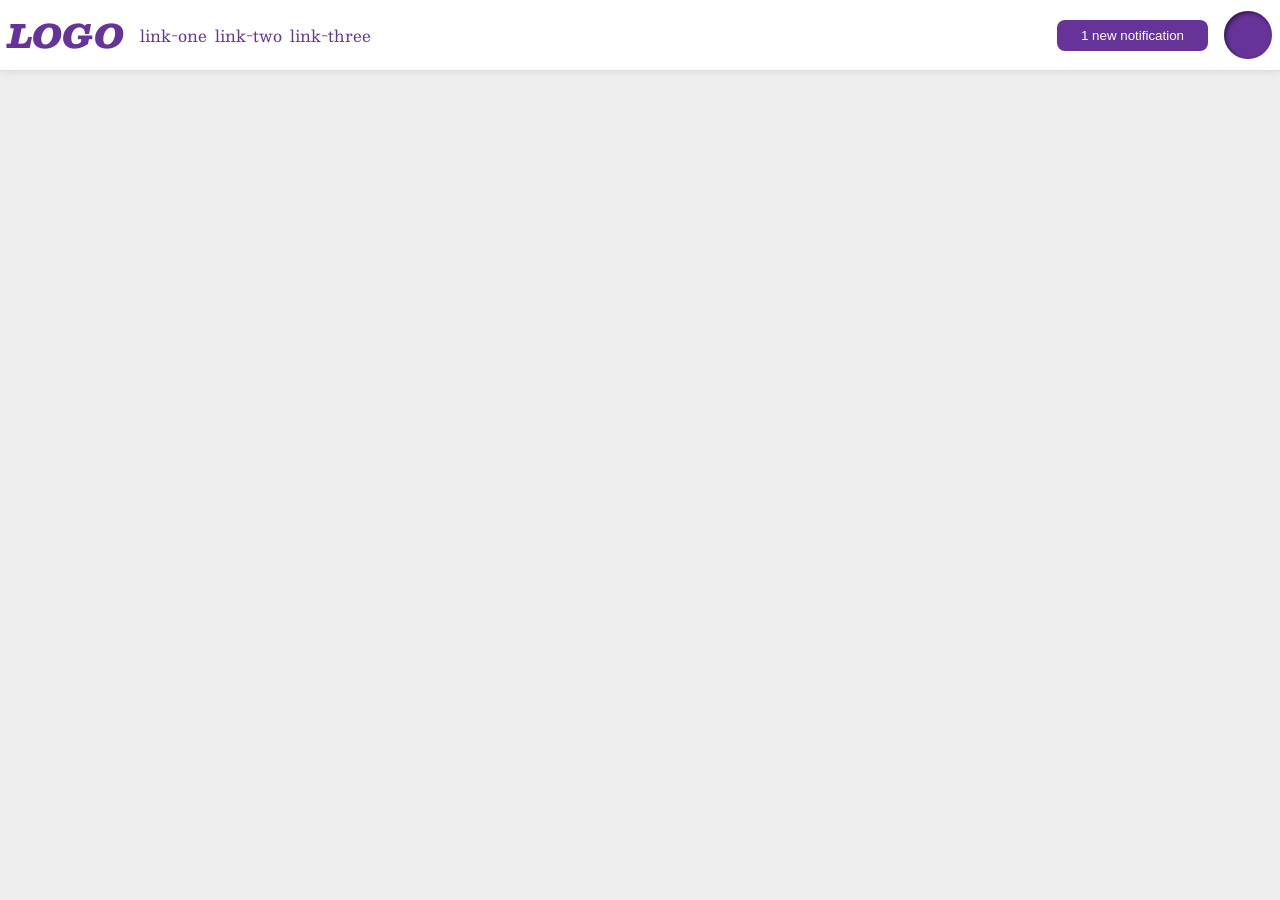
<file: flex/03-flex-header-2/index.html>
<!DOCTYPE html>
<html lang="en">
  <head>
    <meta charset="UTF-8">
    <meta http-equiv="X-UA-Compatible" content="IE=edge">
    <meta name="viewport" content="width=device-width, initial-scale=1.0">
    <title>Flex Header 2</title>
    <link rel="stylesheet" href="style.css">
  </head>
  <body>
    <div class="header">
      <div class="left">
        <div class="logo">
        LOGO
        </div>
        <ul class="links">
          <li><a href="https://google.com">link-one</a></li>
          <li><a href="https://google.com">link-two</a></li>
          <li><a href="https://google.com">link-three</a></li>
        </ul>
      </div>
      <div class="right">
        <button class="notifications">
          1 new notification
        </button>
        <div class="profile-image"></div>
      </div>
    </div>
  </body>
</html>
</file>
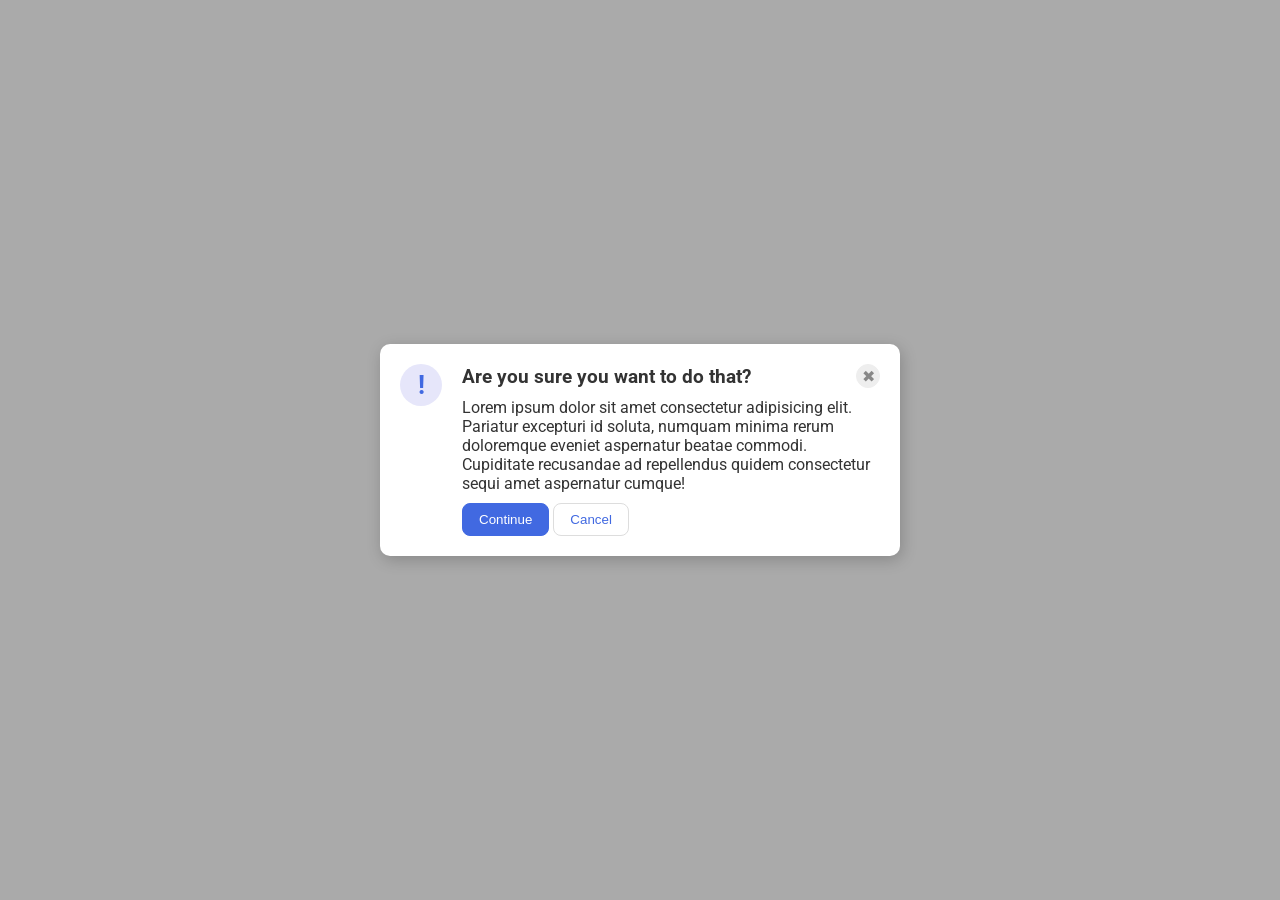
<file: flex/05-flex-modal/index.html>
<!DOCTYPE html>
<html lang="en">
  <head>
    <meta charset="UTF-8">
    <meta http-equiv="X-UA-Compatible" content="IE=edge">
    <meta name="viewport" content="width=device-width, initial-scale=1.0">
    <link rel="stylesheet" href="style.css">
    <title>Modal</title>
  </head>
  <body>
    <div class="modal">
      <div class="icon">!</div>
      <div class="container">
        <div class="header">
         Are you sure you want to do that?
          <button class="close-button">✖</button>
        </div>
        <div class="text">Lorem ipsum dolor sit amet consectetur adipisicing elit. Pariatur excepturi id soluta, numquam minima rerum doloremque eveniet aspernatur beatae commodi. Cupiditate recusandae ad repellendus quidem consectetur sequi amet aspernatur cumque!</div>
        <div class="buttons">
          <button class="continue">Continue</button>
          <button class="cancel">Cancel</button>
        </div>
      </div>
    </div>
  </body>
</html>
</file>
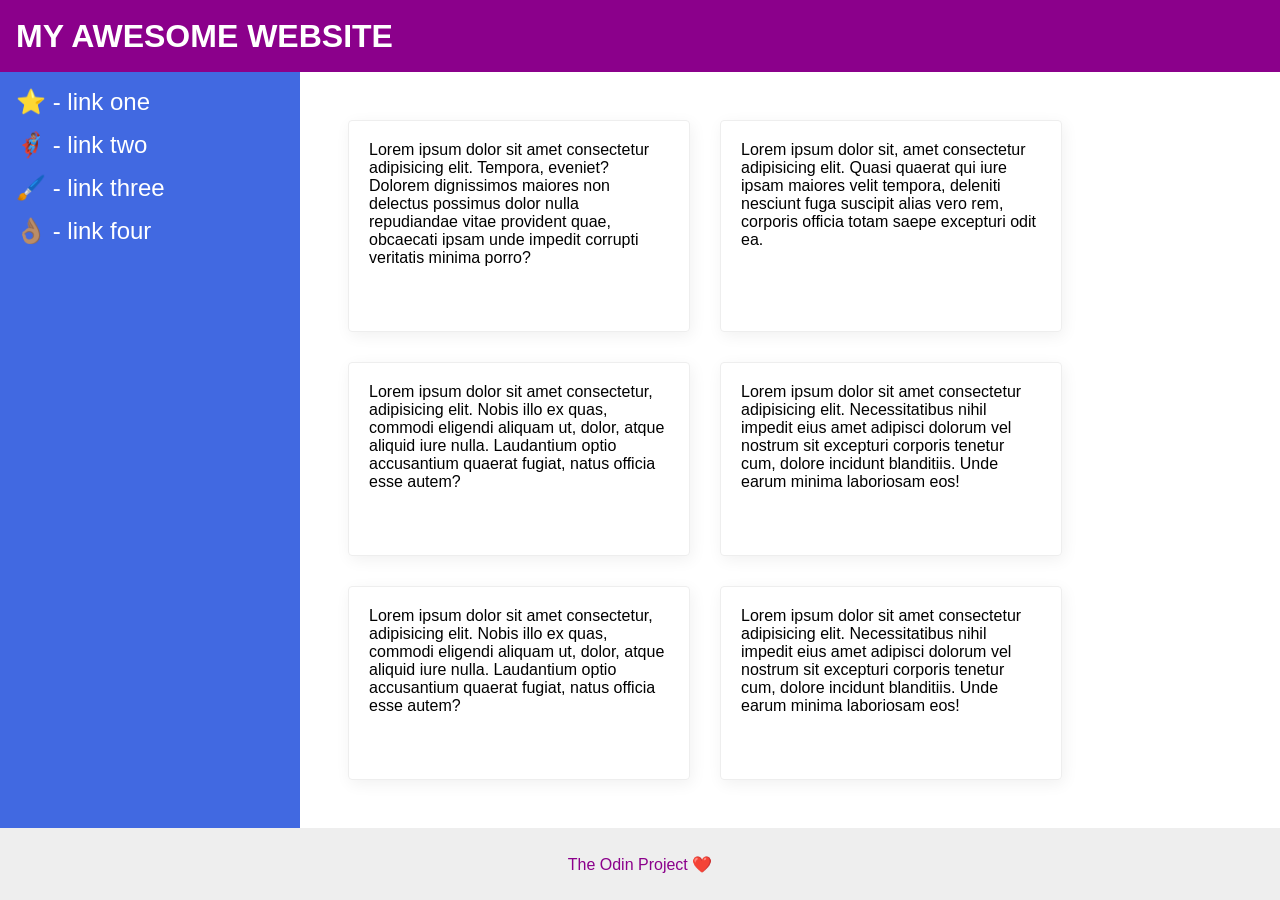
<file: flex/07-flex-layout-2/index.html>
<!DOCTYPE html>
<html lang="en">
  <head>
    <meta charset="UTF-8">
    <meta http-equiv="X-UA-Compatible" content="IE=edge">
    <meta name="viewport" content="width=device-width, initial-scale=1.0">
    <title>The Holy Grail</title>
    <link rel="stylesheet" href="style.css">
  </head>
  <body>
    <div class="header">
      MY AWESOME WEBSITE
    </div>

    <div class="hero-container">
      <div class="sidebar">
        <ul>
          <li><a href="#">⭐ - link one</a></li>
          <li><a href="#">🦸🏽‍♂️ - link two</a></li>
          <li><a href="#">🖌️ - link three</a></li>
          <li><a href="#">👌🏽 - link four</a></li>
        </ul>
      </div>
 
      <div class="card-container">
        <div class="card">Lorem ipsum dolor sit amet consectetur adipisicing elit. Tempora, eveniet? Dolorem dignissimos maiores non delectus possimus dolor nulla repudiandae vitae provident quae, obcaecati ipsam unde impedit corrupti veritatis minima porro?</div>
        <div class="card">Lorem ipsum dolor sit, amet consectetur adipisicing elit. Quasi quaerat qui iure ipsam maiores velit tempora, deleniti nesciunt fuga suscipit alias vero rem, corporis officia totam saepe excepturi odit ea.</div>
        <div class="card">Lorem ipsum dolor sit amet consectetur, adipisicing elit. Nobis illo ex quas, commodi eligendi aliquam ut, dolor, atque aliquid iure nulla. Laudantium optio accusantium quaerat fugiat, natus officia esse autem?</div>
        <div class="card">Lorem ipsum dolor sit amet consectetur adipisicing elit. Necessitatibus nihil impedit eius amet adipisci dolorum vel nostrum sit excepturi corporis tenetur cum, dolore incidunt blanditiis. Unde earum minima laboriosam eos!</div>
        <div class="card">Lorem ipsum dolor sit amet consectetur, adipisicing elit. Nobis illo ex quas, commodi eligendi aliquam ut, dolor, atque aliquid iure nulla. Laudantium optio accusantium quaerat fugiat, natus officia esse autem?</div>
        <div class="card">Lorem ipsum dolor sit amet consectetur adipisicing elit. Necessitatibus nihil impedit eius amet adipisci dolorum vel nostrum sit excepturi corporis tenetur cum, dolore incidunt blanditiis. Unde earum minima laboriosam eos!</div>
      </div>
    </div>
    
    <div class="footer">
      The Odin Project ❤️
    </div>
  </body>
</html>
</file>
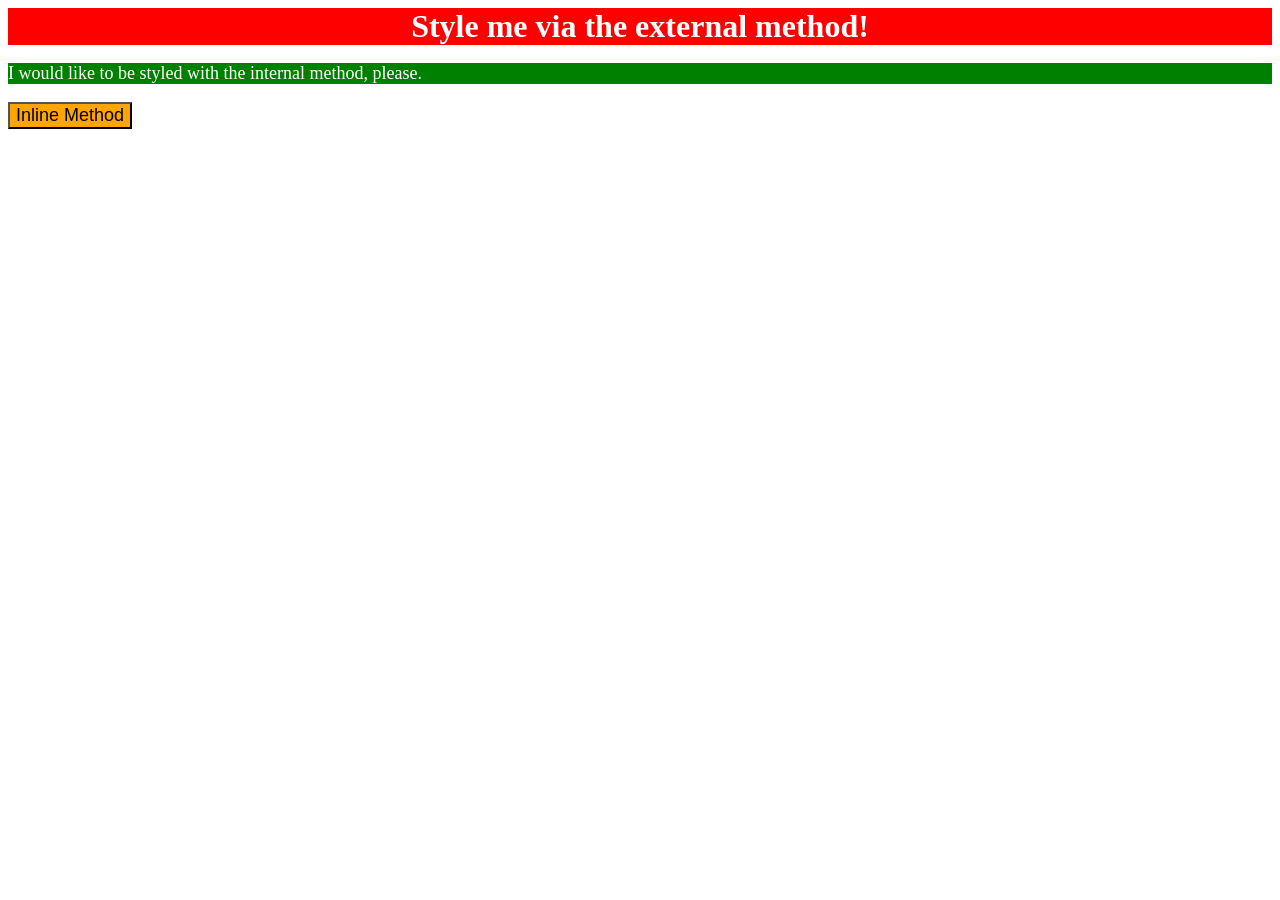
<file: foundations/01-css-methods/index.html>
<!DOCTYPE html>
<html lang="en">
  <head>
    <meta charset="UTF-8">
    <meta http-equiv="X-UA-Compatible" content="IE=edge">
    <meta name="viewport" content="width=device-width, initial-scale=1.0">
    <title>Methods for Adding CSS</title>
    <link rel="stylesheet" href="style.css">
    <style>
      p {
        background-color: green;
        color: white;
        font-size: 18px;
      }
    </style>
  </head>
  <body>
    <div>Style me via the external method!</div>
    <p>I would like to be styled with the internal method, please.</p>
    <button style="background-color: orange; font-size: 18px;">Inline Method</button>
  </body>
</html>
</file>
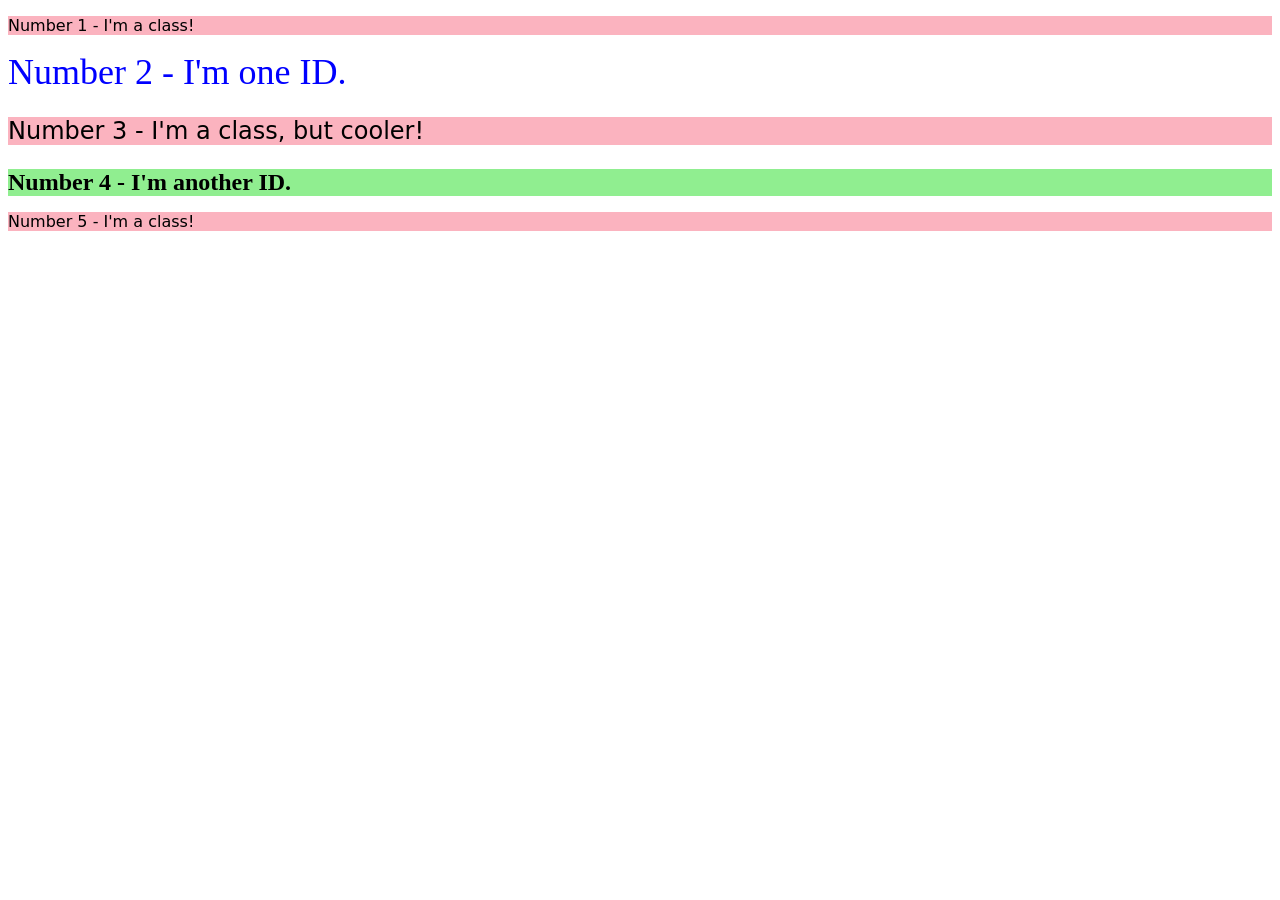
<file: foundations/02-class-id-selectors/index.html>
<!DOCTYPE html>
<html lang="en">
  <head>
    <meta charset="UTF-8">
    <meta http-equiv="X-UA-Compatible" content="IE=edge">
    <meta name="viewport" content="width=device-width, initial-scale=1.0">
    <title>Class and ID Selectors</title>
    <link rel="stylesheet" href="style.css">
  </head>
  <body>
    <p class="odd">Number 1 - I'm a class!</p>
    <div id="two">Number 2 - I'm one ID.</div>
    <p class="three odd">Number 3 - I'm a class, but cooler!</p>
    <div id="four">Number 4 - I'm another ID.</div>
    <p class="odd">Number 5 - I'm a class!</p>
  </body>
</html>
</file>
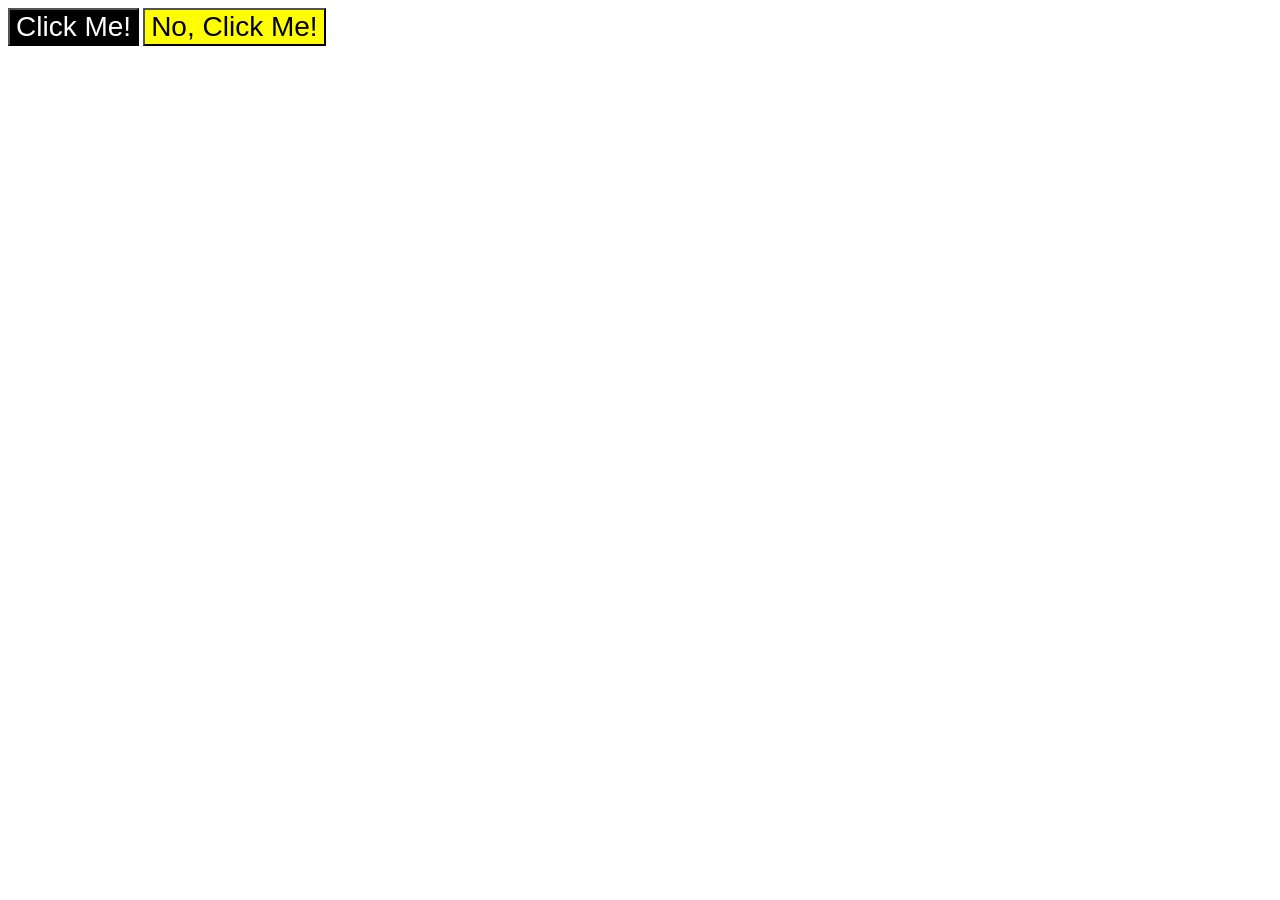
<file: foundations/03-grouping-selectors/index.html>
<!DOCTYPE html>
<html lang="en">
  <head>
    <meta charset="UTF-8">
    <meta http-equiv="X-UA-Compatible" content="IE=edge">
    <meta name="viewport" content="width=device-width, initial-scale=1.0">
    <title>Grouping Selectors</title>
    <link rel="stylesheet" href="style.css">
  </head>
  <body>
    <button class="btn-1">Click Me!</button>
    <button class="btn-2">No, Click Me!</button>
  </body>
</html>
</file>
<file: flex/03-flex-header-2/style.css>
/* this is some magical font-importing.  
you'll learn about it later. */
@import url('https://fonts.googleapis.com/css2?family=Besley:ital,wght@0,400;1,900&display=swap');

body {
  margin: 0;
  background: #eee;
  font-family: Besley, serif;
}

.header {
  background: white;
  border-bottom: 1px solid #ddd;
  box-shadow: 0 0 8px rgba(0,0,0,.1);
  display: flex;
  padding: 8px;
  align-items: center;
  justify-content: space-between;
}

.profile-image {
  background: rebeccapurple;
  box-shadow: inset 2px 2px 4px rgba(0,0,0,.5);
  border-radius: 50%;
  width: 48px;
  height: 48px;
}

.logo {
  color: rebeccapurple;
  font-size: 32px;
  font-weight: 900;
  font-style: italic;
}

button {
  border: none;
  border-radius: 8px;
  background: rebeccapurple;
  color: white;
  padding: 8px 24px;
}

a {
  /* this removes the line under our links */
  text-decoration: none;
  color: rebeccapurple;
}

ul {
  list-style-type: none;
  display: flex;
  gap: 8px;
  margin: 0;
  padding: 0;
}

.left {
  display: flex;
  gap: 16px;
  align-items: center;
}

.right {
  display: flex;
  gap: 16px;
  align-items: center;
}
</file>
<file: flex/05-flex-modal/style.css>
@import url('https://fonts.googleapis.com/css2?family=Roboto:wght@400;700&display=swap');

html, body {
  height: 100%;
}

body {
  font-family: Roboto, sans-serif;
  margin: 0;
  background: #aaa;
  color: #333;
  /* I'll give you this one for free lol */
  display: flex;
  align-items: center;
  justify-content: center;
}

.modal {
  background: white;
  width: 480px;
  border-radius: 10px;
  box-shadow: 2px 4px 16px rgba(0,0,0,.2);
  display: flex;
  padding: 20px;
  gap: 20px;
}

.icon {
  color: royalblue;
  font-size: 26px;
  font-weight: 700;
  background: lavender;
  width: 42px;
  height: 42px;
  border-radius: 50%;
  display: flex;
  align-items: center;
  justify-content: center;
  flex-shrink: 0;
}

.container {
  display: flex;
  flex-direction: column;
  gap: 10px;
}

.header {
  display: flex;
  align-items: center;
  justify-content: space-between;
  font-weight: bold;
  font-size: larger;
}

.close-button {
  background: #eee;
  border-radius: 50%;
  color: #888;
  font-weight: 400;
  font-size: 16px;
  height: 24px;
  width: 24px;
  display: flex;
  align-items: center;
  justify-content: center;
  border: 1px solid #eee;
  padding: 0;
}

button {
  cursor: pointer;
  padding: 8px 16px;
  border-radius: 8px;
}

button.continue {
  background: royalblue;
  border: 1px solid royalblue;
  color: white;
}

button.cancel {
  background: white;
  border: 1px solid #ddd;
  color: royalblue;
}
</file>
<file: flex/07-flex-layout-2/style.css>
body {
  font-family: -apple-system, BlinkMacSystemFont, 'Segoe UI', Roboto, Oxygen, Ubuntu, Cantarell, 'Open Sans', 'Helvetica Neue', sans-serif;
  margin: 0;
  min-height: 100vh;
  display: flex;
  flex-direction: column;
}

.header {
  height: 72px;
  background: darkmagenta;
  color: white;
  display: flex;
  align-items: center;
  font-size: 32px;
  font-weight: 900;
  padding: 0 16px;
}

.hero-container {
  flex: 1;
  display: flex;
}

.footer {
  height: 72px;
  background: #eee;
  color: darkmagenta;
  display: flex;
  align-items: center;
  justify-content: center;
}

.sidebar {
  width: 300px;
  background: royalblue;
  box-sizing: border-box;
  flex-shrink: 0;
  padding: 16px;
}

ul {
  list-style: none;
  padding: 0;
  margin: 0;
}

li {
  margin-bottom: 15px;
}

a {
  text-decoration: none;
  font-size: 24px;
  color: white;
}

.card-container {
  display: flex;
  padding: 48px;
  flex-wrap: wrap;
  gap: 30px;
}

.card {
  border: 1px solid #eee;
  box-shadow: 2px 4px 16px rgba(0,0,0,.06);
  border-radius: 4px;
  width: 300px;
  padding: 20px;
}
</file>
<file: foundations/01-css-methods/style.css>
div {
    background-color: red;
    color: white;
    font-size: 32px;
    text-align: center;
    font-weight: bold;
}
</file>
<file: foundations/02-class-id-selectors/style.css>
.odd {
    background-color: #fbb3bf;
    font-family: Verdana, DejaVu Sans, sans-serif;
}

#two {
    color: blue;
    font-size: 36px;
}

.three {
    font-size: 24px;
}

#four {
    background-color: #90ee90;
    font-size: 24px;
    font-weight: bold;
}
</file>
<file: foundations/03-grouping-selectors/style.css>
.btn-1, .btn-2 {
    font-size: 28px;
    font-family: Helvetica, Times New Roman, sans-serif;
}

.btn-1 {
    background-color: black;
    color: white;
}

.btn-2 {
    background-color: yellow;
}
</file>
